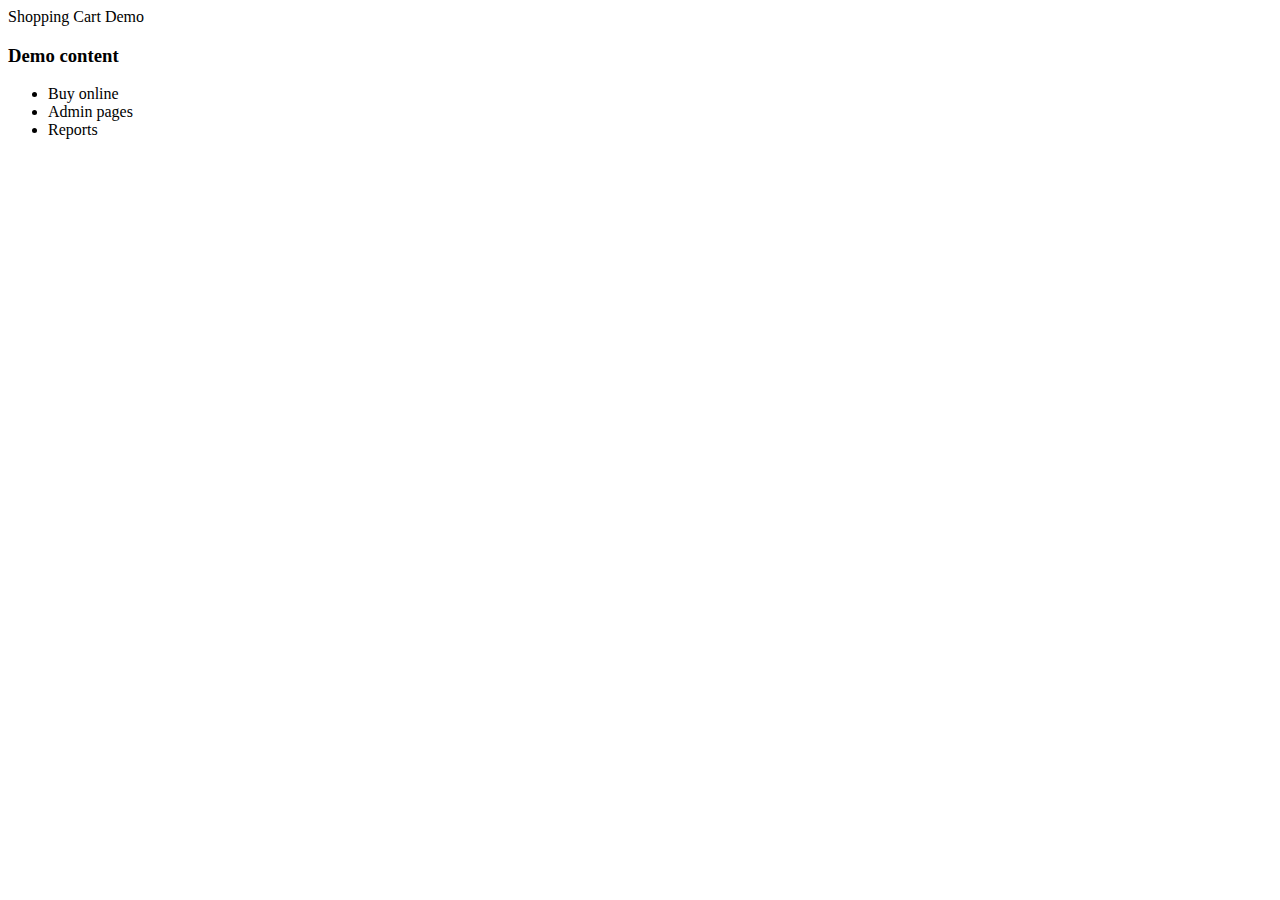
<file: ManagerShoppingCart/target/classes/templates/index.html>
<!DOCTYPE html>
<html xmlns:th="http://www.thymeleaf.org">
   <head>
      <meta charset="UTF-8">
      <title>Books Shop Online</title>
      <link rel="stylesheet" type="text/css" th:href="@{/styles.css}" />
   </head>
   <body>
      <th:block th:include="/_header"></th:block>
      <th:block th:include="/_menu"></th:block>
       
      <div class="page-title">Shopping Cart Demo</div>
      <div class="demo-container">
         <h3>Demo content</h3>
         <ul>
            <li>Buy online</li>
            <li>Admin pages</li>
            <li>Reports</li>
         </ul>
      </div>
       
      <th:block th:include="/_footer"></th:block>
       
   </body>
</html>
</file>
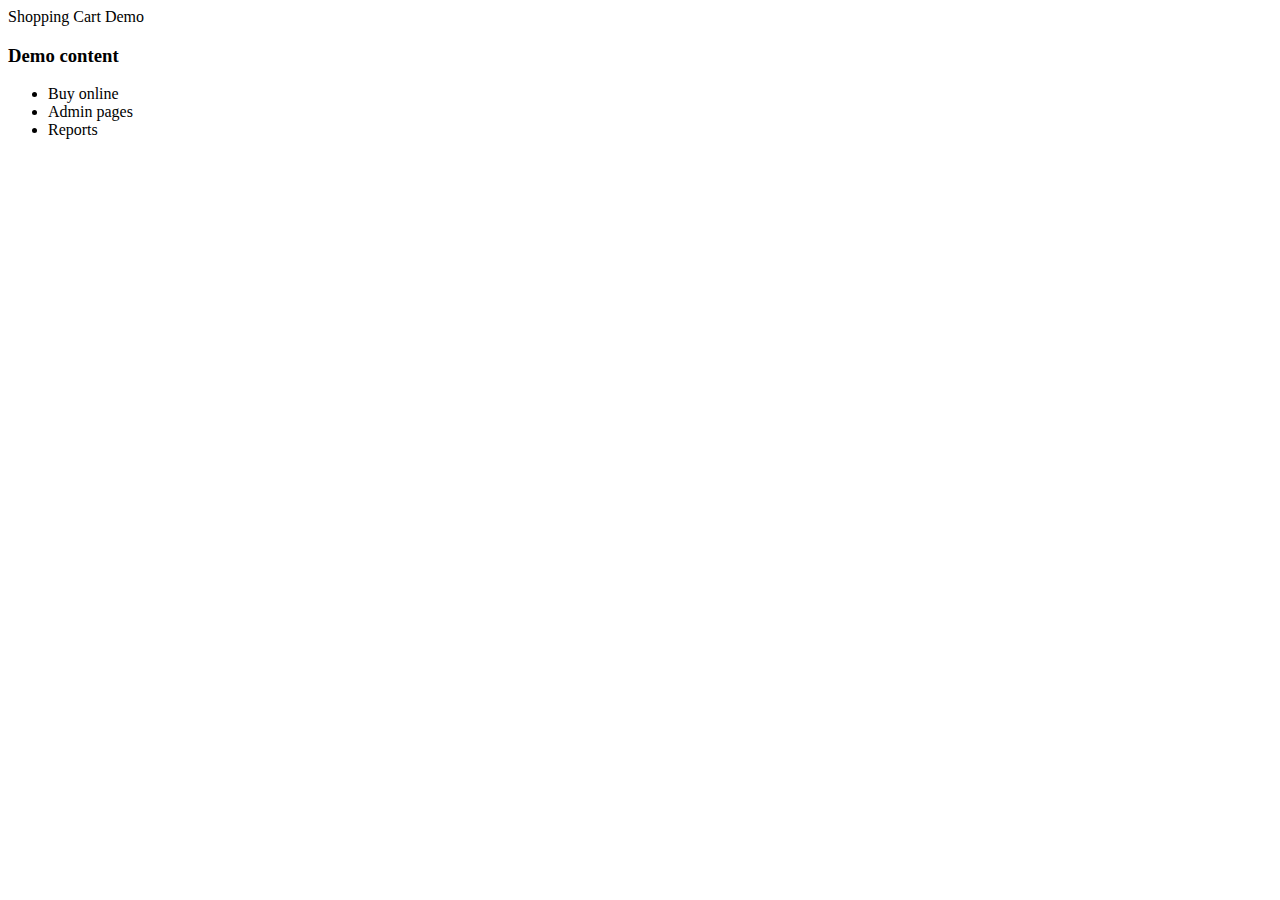
<file: SbHibernateShoppingCart/src/main/resources/templates/index.html>
<!DOCTYPE html>
<html xmlns:th="http://www.thymeleaf.org">
   <head>
      <meta charset="UTF-8">
      <title>Books Shop Online</title>
      <link rel="stylesheet" type="text/css" th:href="@{/styles.css}" />
   </head>
   <body>
      <th:block th:include="/_header"></th:block>
      <th:block th:include="/_menu"></th:block>
       
      <div class="page-title">Shopping Cart Demo</div>
      <div class="demo-container">
         <h3>Demo content</h3>
         <ul>
            <li>Buy online</li>
            <li>Admin pages</li>
            <li>Reports</li>
         </ul>
      </div>
       
      <th:block th:include="/_footer"></th:block>
       </body>
</html>
</file>
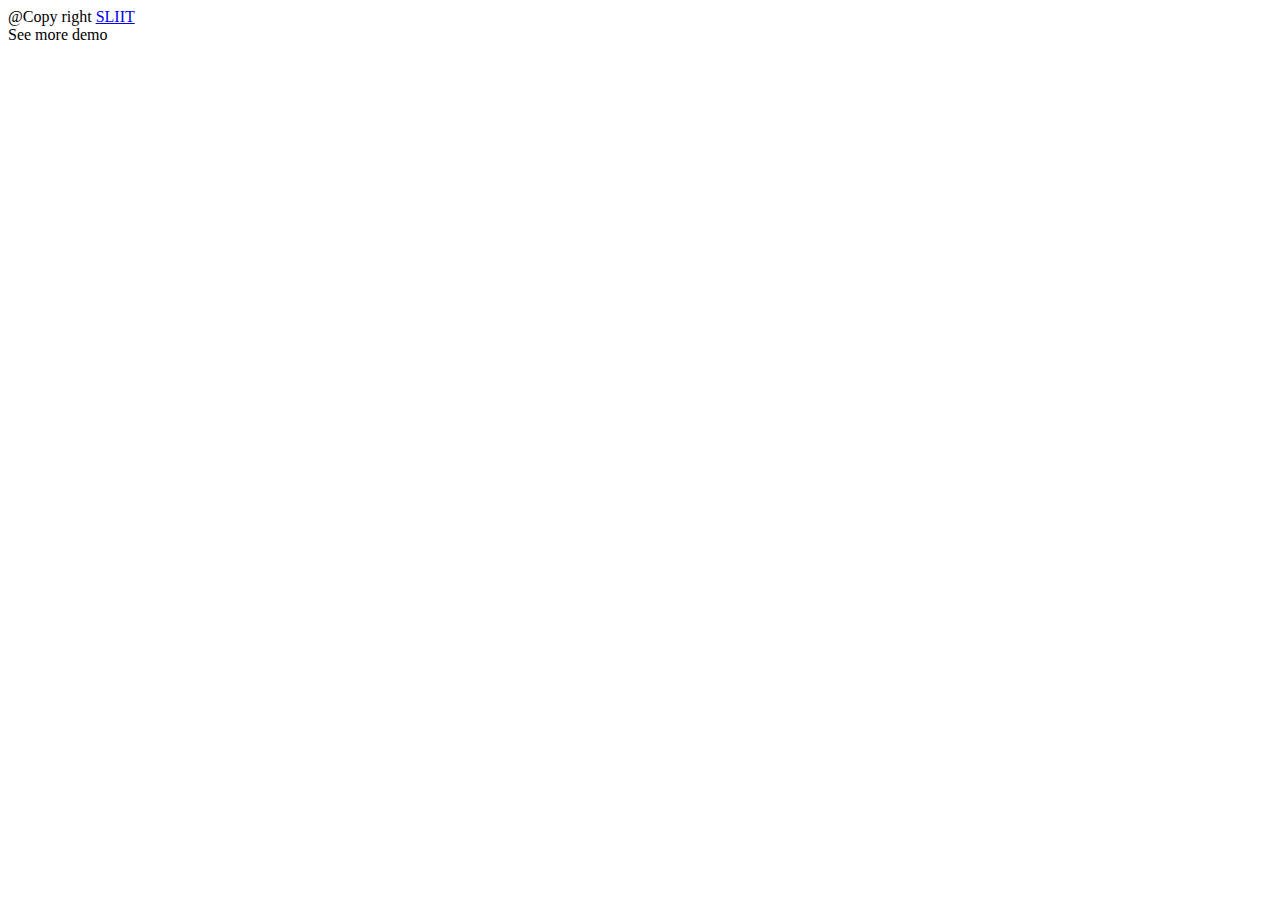
<file: ManagerShoppingCart/target/classes/templates/_footer.html>
<!DOCTYPE html>
<html>
<head>
<meta charset="ISO-8859-1">
<title>Insert title here</title>
</head>
<body>

	<div class="footer-container" xmlns:th="http://www.thymeleaf.org">
  
   @Copy right <a href="www.sliit.lk" target="_blank">SLIIT</a>
   <br>
   See more <a>demo</a>
     
</div>

</body>
</html>
</file>
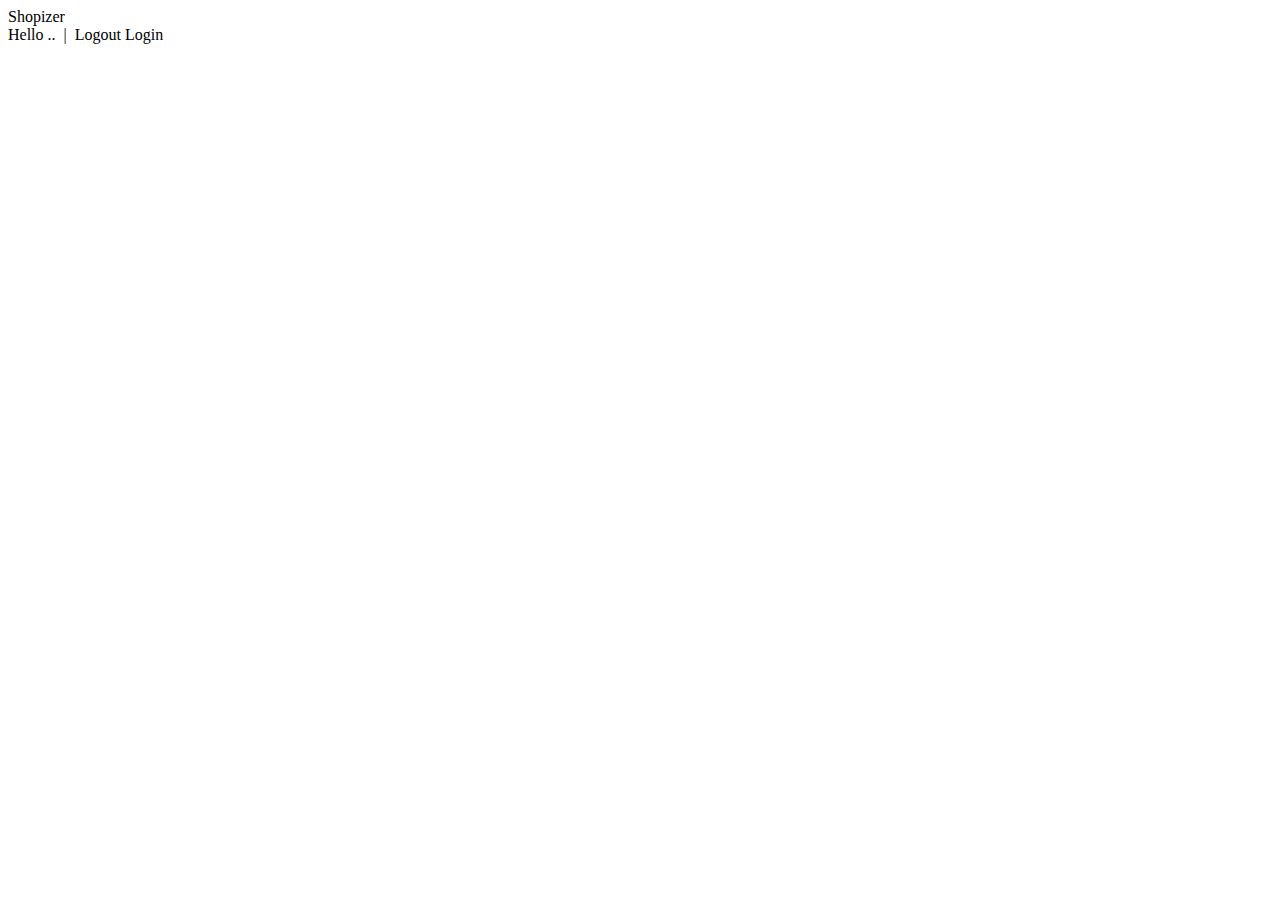
<file: ManagerShoppingCart/target/classes/templates/_header.html>
<!DOCTYPE html>
<html>
<head>
<meta charset="ISO-8859-1">
<title>Insert title here</title>
</head>
<body>

	<div class="header-container"
      xmlns:th="http://www.thymeleaf.org"
      xmlns:sec="http://www.thymeleaf.org/thymeleaf-extras-springsecurity4">
 
   <div class="site-name">Shopizer</div>
   
   <div class="header-bar">
      <th:block sec:authorize="isAuthenticated()">
         Hello
         <a th:href="@{/admin/accountInfo}" th:utext="${#request.userPrincipal.name}">..</a>
         &nbsp;|&nbsp;
         <a th:href="@{/admin/logout}">Logout</a>
      </th:block>
       
      <th:block sec:authorize="!isAuthenticated()">
         <a th:href="@{/admin/login}">Login</a>
      </th:block>
   </div>
   
</div>

</body>
</html>
</file>
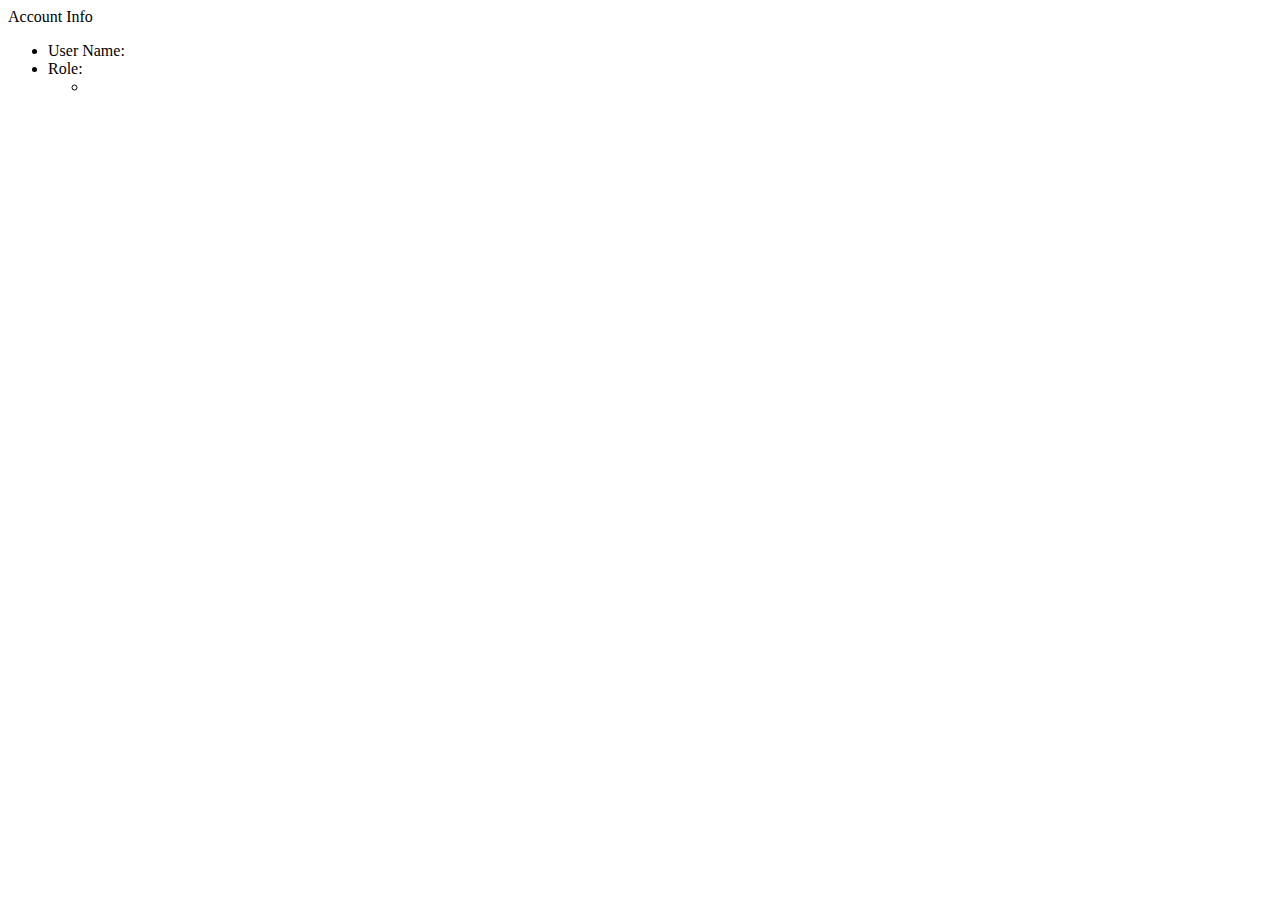
<file: ManagerShoppingCart/target/classes/templates/accountInfo.html>
<!DOCTYPE html>
<html xmlns:th="http://www.thymeleaf.org">
   <head>
      <meta charset="UTF-8">
      <title>Account Info</title>
      <link rel="stylesheet" type="text/css" th:href="@{/styles.css}">
   </head>
   <body>
    
      <th:block th:include="/_header"></th:block>
      <th:block th:include="/_menu"></th:block>
       
      <div class="page-title">Account Info</div>
      <div class="account-container">
         <ul>
            <li>User Name: <span th:utext="${#request.userPrincipal.name}"></span></li>
            <li>
               Role:
               <ul>
                  <li th:each="auth : ${userDetails.authorities}" th:utext="${auth.authority}"></li>
               </ul>
            </li>
         </ul>
      </div>
       
      <th:block th:include="/_footer"></th:block>
       
   </body>
</html>
</file>
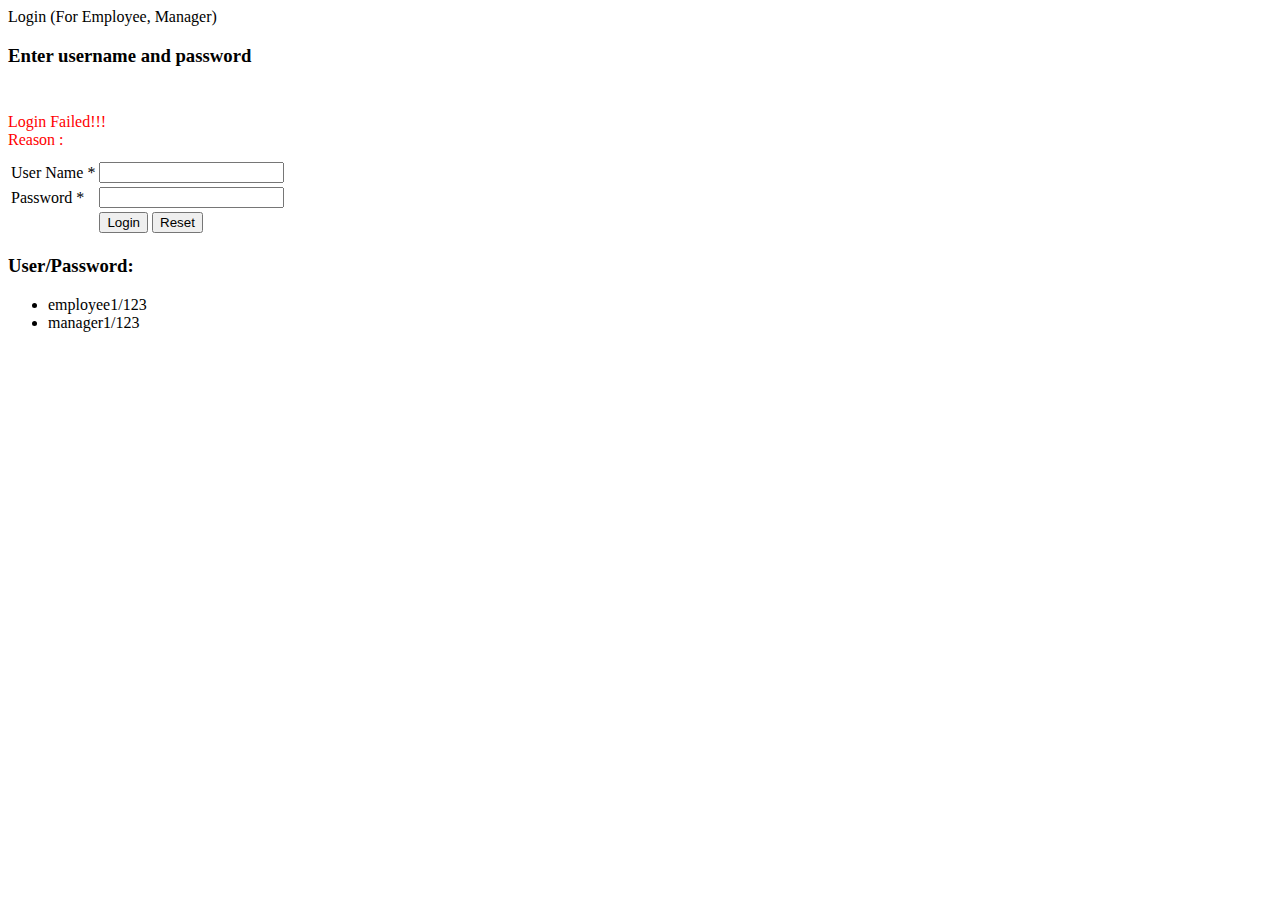
<file: ManagerShoppingCart/target/classes/templates/login.html>
<!DOCTYPE html>
<html xmlns:th="http://www.thymeleaf.org">
   <head>
      <meta charset="UTF-8">
      <title>Login</title>
      <link rel="stylesheet" type="text/css" th:href="@{/styles.css}">
   </head>
   <body>
      <th:block th:include="/_header"></th:block>
      <th:block th:include="/_menu"></th:block>
       
      <div class="page-title">Login (For Employee, Manager)</div>
       
      <div class="login-container">
         <h3>Enter username and password</h3>
         <br>
         <!-- /login?error=true -->
         <th:block th:if="${#session != null && #session.getAttribute('SPRING_SECURITY_LAST_EXCEPTION') != null}">
             <div th:if= "${#request.getParameter('error') == 'true'}"
                style="color: red; margin: 10px 0px;">
                Login Failed!!!<br /> Reason :
                <span th:utext="${#session.getAttribute('SPRING_SECURITY_LAST_EXCEPTION').message}"></span>
             </div>
         </th:block>
          
         <form method="POST"
            th:action="@{/j_spring_security_check}">
            <table>
               <tr>
                  <td>User Name *</td>
                  <td><input name="userName" /></td>
               </tr>
               <tr>
                  <td>Password *</td>
                  <td><input type="password" name="password" /></td>
               </tr>
               <tr>
                  <td>&nbsp;</td>
                  <td>
                      <input type="submit" value="Login" />
                      <input type="reset"  value="Reset" />
                  </td>
               </tr>
            </table>
         </form>
          
         <span class="error-message" th:utext="${error}"></span>
      </div>
       
      <div style="text-align:left">
          <h3>User/Password:</h3>
          <ul>        
             <li>employee1/123</li>
             <li>manager1/123</li>   
          </ul>
      </div>
       
      <th:block th:include="/_footer"></th:block>
       
   </body>
</html>
</file>
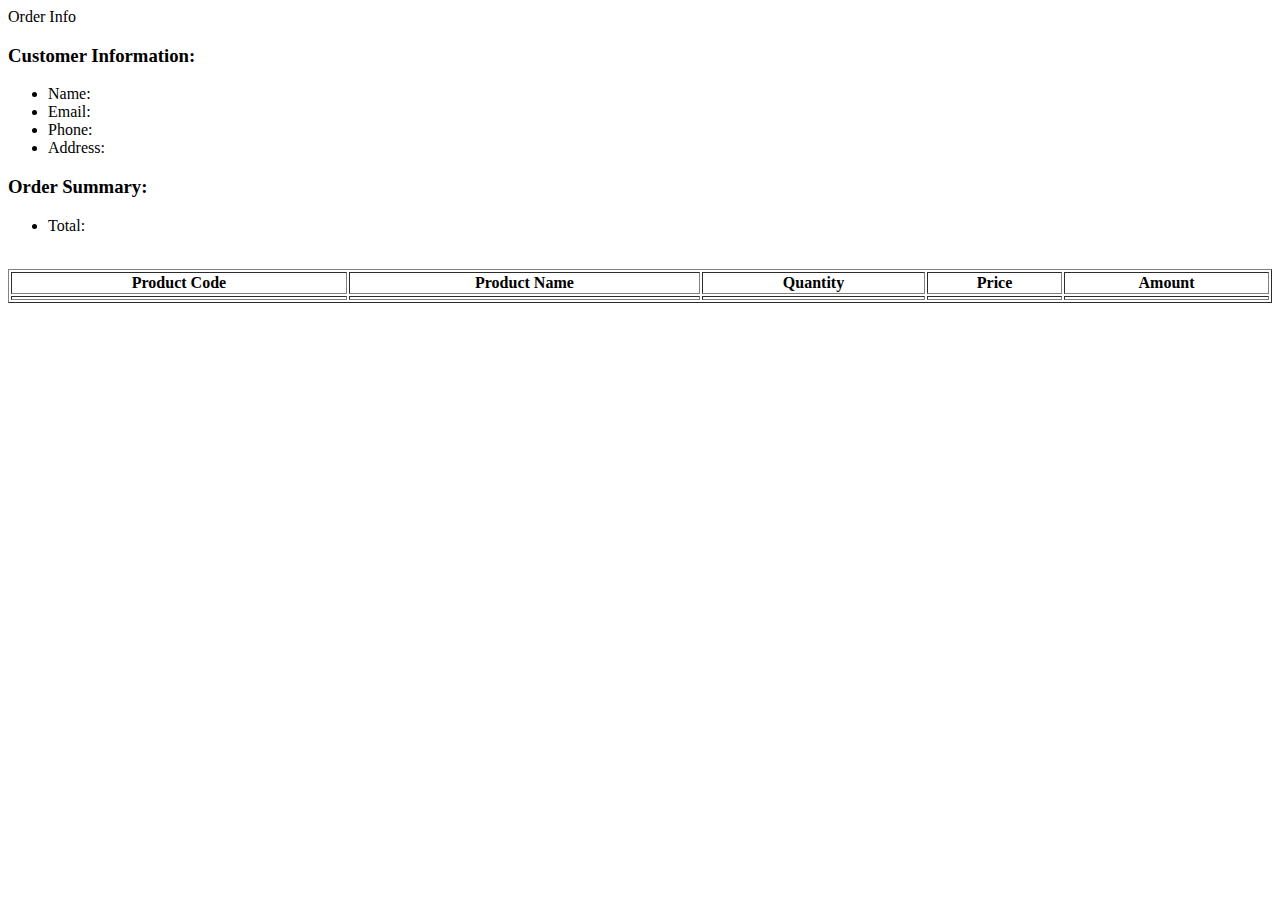
<file: ManagerShoppingCart/target/classes/templates/order.html>
<!DOCTYPE html>
<html xmlns:th="http://www.thymeleaf.org">
   <head>
      <meta charset="UTF-8">
      <title>Product List</title>
      <link rel="stylesheet" type="text/css" th:href="@{/styles.css}">
   </head>
   <body>
      <th:block th:include="/_header"></th:block>
      <th:block th:include="/_menu"></th:block>
       
      <div class="page-title">Order Info</div>
       
      <div class="customer-info-container">
         <h3>Customer Information:</h3>
         <ul>
            <li>Name: <span th:utext="${orderInfo.customerName}"></span></li>
            <li>Email: <span th:utext="${orderInfo.customerEmail}"></span></li>
            <li>Phone: <span th:utext="${orderInfo.customerPhone}"></span></li>
            <li>Address: <span th:utext="${orderInfo.customerAddress}"></span></li>
         </ul>
         <h3>Order Summary:</h3>
         <ul>
            <li>Total:
               <span class="total" th:utext="${#numbers.formatDecimal(orderInfo.amount,3,2,'COMMA')}">         
               </span>
            </li>
         </ul>
      </div>
      <br/>
      <table border="1" style="width:100%">
         <tr>
            <th>Product Code</th>
            <th>Product Name</th>
            <th>Quantity</th>
            <th>Price</th>
            <th>Amount</th>
         </tr>
         <tr th:each="orderDetailInfo : ${orderInfo.details}">
            <td th:utext="${orderDetailInfo.productCode}"></td>
            <td th:utext="${orderDetailInfo.productName}"></td>
            <td th:utext="${orderDetailInfo.quanity}"></td>
            <td th:utext="${#numbers.formatDecimal(orderDetailInfo.price,3,2,'COMMA')}"></td>
            <td th:utext="${#numbers.formatDecimal(orderDetailInfo.amount,3,2,'COMMA')}"></td>
         </tr>
      </table>
       
      <th:block th:include="/_footer"></th:block>
       
   </body>
</html>
</file>
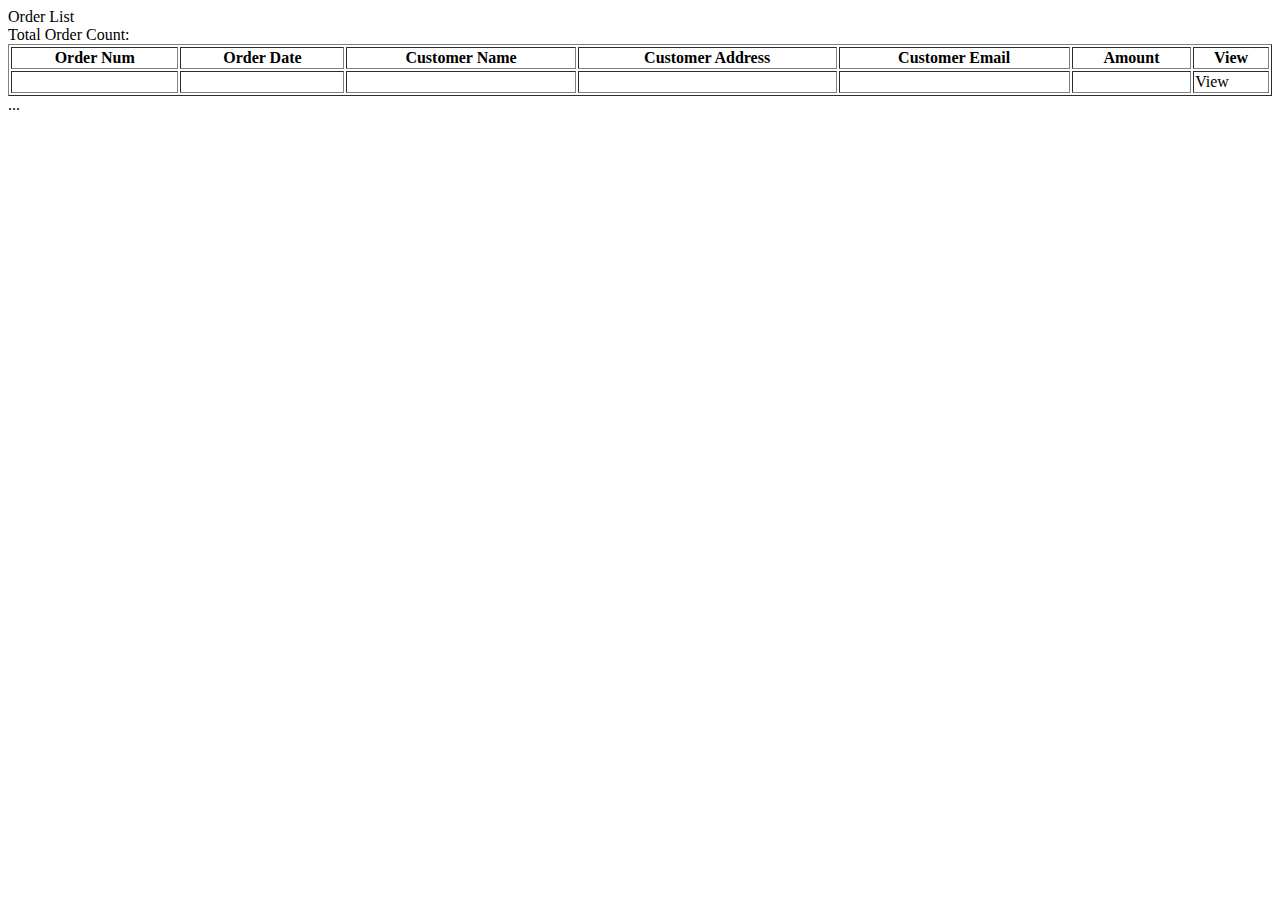
<file: ManagerShoppingCart/target/classes/templates/orderList.html>
<!DOCTYPE html>
<html xmlns:th="http://www.thymeleaf.org">
   <head>
      <meta charset="UTF-8">
      <title>Product List</title>
      <link rel="stylesheet" type="text/css" th:href="@{/styles.css}">
   </head>
   <body>
      <th:block th:include="/_header"></th:block>
      <th:block th:include="/_menu"></th:block>
 
      <div class="page-title">Order List</div>
      <div>Total Order Count: <span th:utext="${paginationResult.totalRecords}"></span></div>
      <table border="1" style="width:100%">
         <tr>
            <th>Order Num</th>
            <th>Order Date</th>
            <th>Customer Name</th>
            <th>Customer Address</th>
            <th>Customer Email</th>
            <th>Amount</th>
            <th>View</th>
         </tr>
         <tr th:each="orderInfo : ${paginationResult.list}">
            <td th:utext="${orderInfo.orderNum}"></td>
            <td th:utext="${#dates.format(orderInfo.orderDate,'dd-MM-yyyy HH:mm')}"></td>
            <td th:utext="${orderInfo.customerName}"></td>
            <td th:utext="${orderInfo.customerAddress}"></td>
            <td th:utext="${orderInfo.customerEmail}"></td>
            <td style="color:red;" th:utext="${#numbers.formatDecimal(orderInfo.amount,3,2,'COMMA')}">
            </td>
            <td><a th:href="@{|/admin/order?orderId=${orderInfo.id}|}">View</a></td>
         </tr>
      </table>
      <div class="page-navigator" th:if="${paginationResult.totalPages > 1}" >
         <th:block th:each="page: ${paginationResult.navigationPages}">
            <a th:if="${page != -1}" class="nav-item"
               th:href="@{|/admin/orderList?page=${page}|}" th:utext="${page}"></a>
                
            <span th:if="${page == -1}" class="nav-item"> ... </span>
         </th:block>
      </div>
 
      <th:block th:include="/_footer"></th:block>
       
   </body>
</html>
</file>
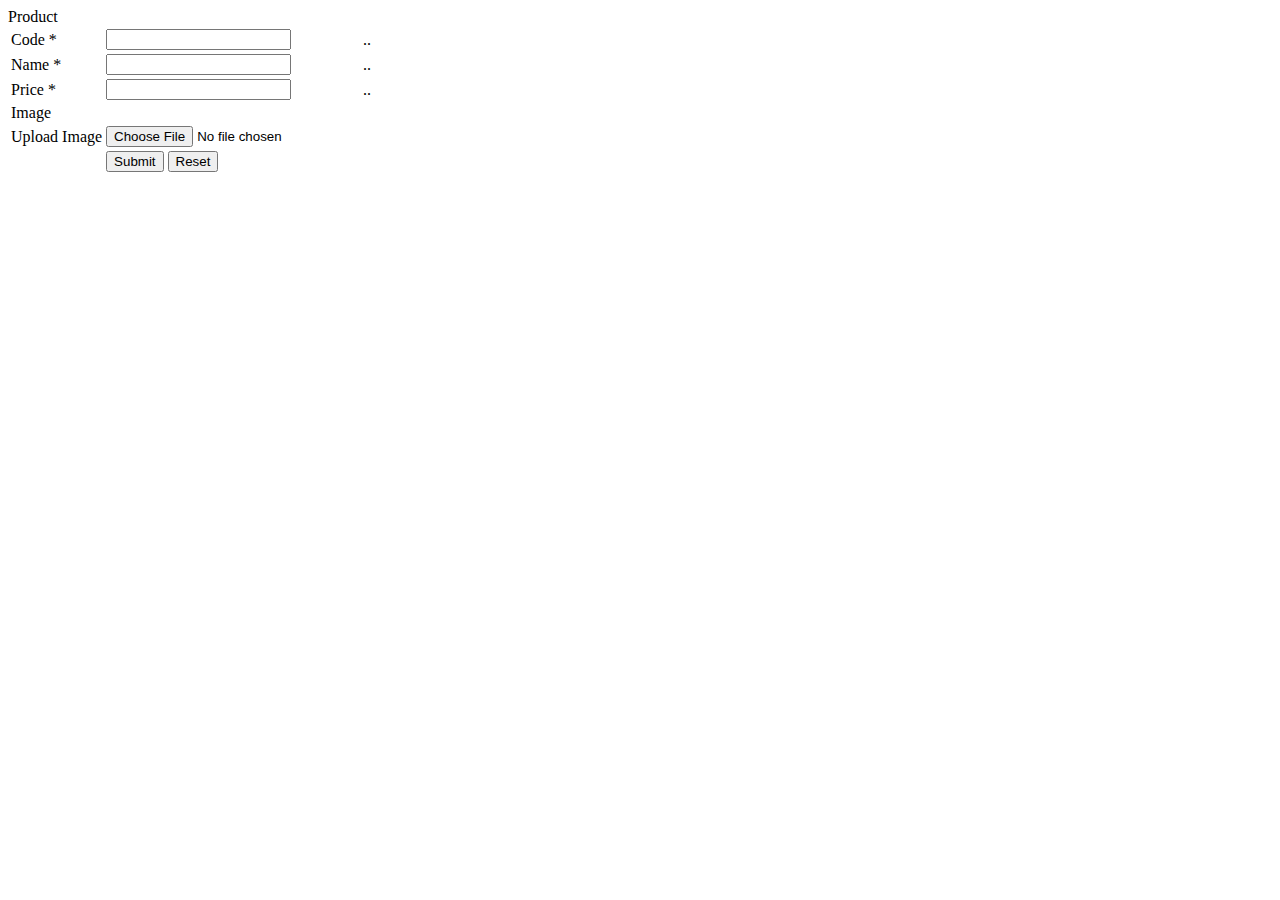
<file: ManagerShoppingCart/target/classes/templates/product.html>
<!DOCTYPE html>
<html xmlns:th="http://www.thymeleaf.org">
   <head>
      <meta charset="UTF-8">
      <title>Product</title>
      <link rel="stylesheet" type="text/css" th:href="@{/styles.css}">
   </head>
   <body>
    
      <th:block th:include="/_header"></th:block>
      <th:block th:include="/_menu"></th:block>
       
      <div class="page-title">Product</div>
      <div th:if="${errorMessage!= null}" class="error-message" th:utext="${errorMessage}">
      </div>
       
      <form  th:object="${productForm}" th:action="@{/admin/product}"
              method="POST" enctype="multipart/form-data">
         <table style="text-align:left;">
            <tr>
               <td>Code *</td>
               <td style="color:red;">
                  <input th:field="*{newProduct}" type="hidden" />
                  <input th:if="${productForm.newProduct}" type="text"
                     th:field="*{code}" />  
                  <th:block th:if="${!productForm.newProduct}">   
                       <span th:utext="${productForm.code}"></span>   
                       <input type="hidden" th:field="*{code}" />                                       
                  </th:block>   
               </td>
               <td>
                  <span class="error-message" th:if="${#fields.hasErrors('code')}" th:errors="*{code}">..</span>
               </td>   
            </tr>
            <tr>
               <td>Name *</td>
               <td><input th:field="*{name}"  /></td>
               <td>
                  <span class="error-message" th:if="${#fields.hasErrors('name')}" th:errors="*{name}">..</span>
               </td>
            </tr>
            <tr>
               <td>Price *</td>
               <td><input th:field="*{price}"  /></td>
               <td>
                  <span class="error-message" th:if="${#fields.hasErrors('price')}" th:errors="*{price}">..</span>
               </td>
            </tr>
            <tr>
               <td>Image</td>
               <td>
                  <img th:src="@{|/productImage?code=${productForm.code}|}" width="100"/>
               </td>
               <td> </td>
            </tr>
            <tr>
               <td>Upload Image</td>
               <td><input type="file" th:field="*{fileData}" /></td>
               <td> </td>
            </tr>
            <tr>
               <td>&nbsp;</td>
               <td>
                  <input type="submit" value="Submit" />
                  <input type="reset" value="Reset" />
               </td>
            </tr>
         </table>
      </form>
       
      <th:block th:include="/_footer"></th:block>
       
   </body>
</html>
</file>
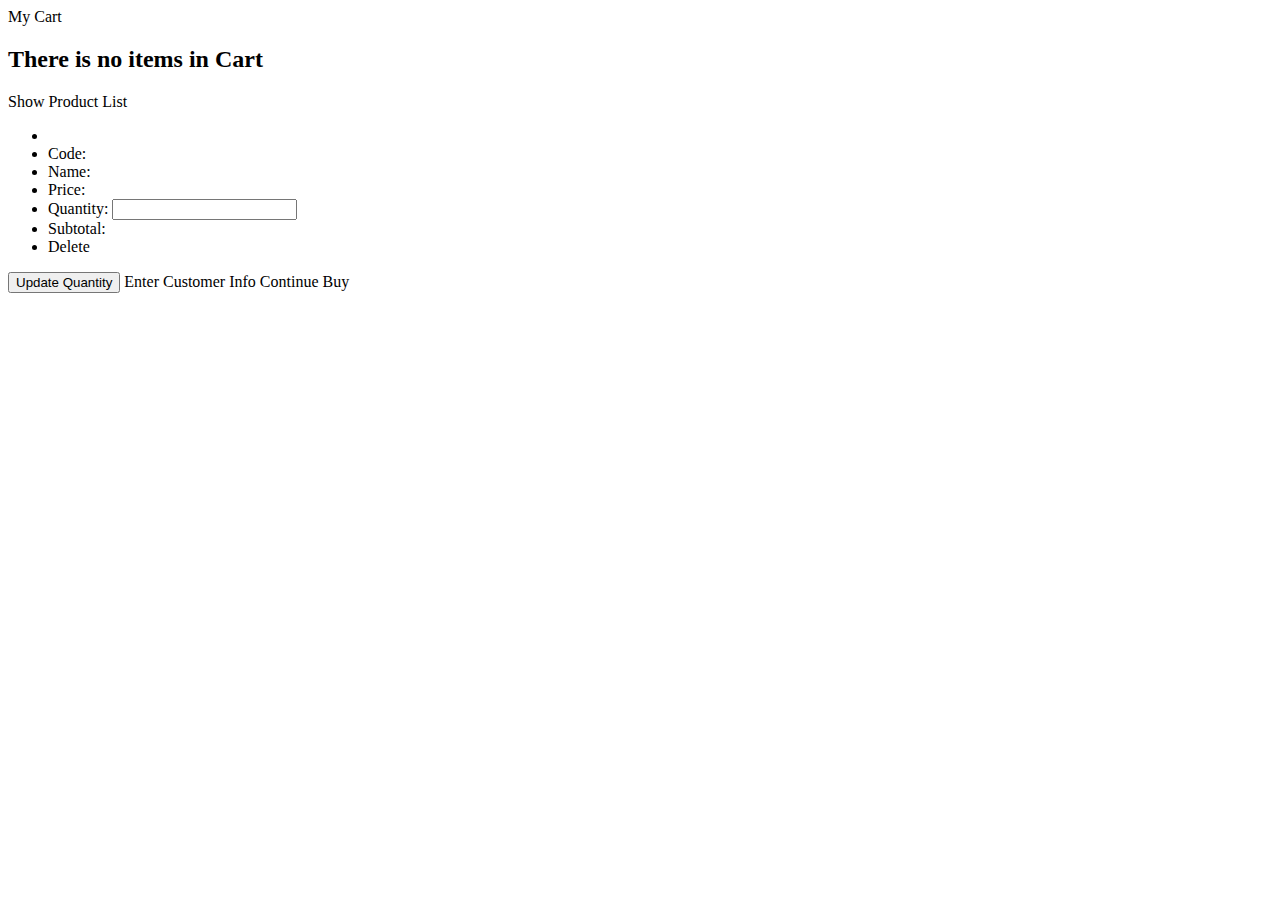
<file: ManagerShoppingCart/target/classes/templates/shoppingCart.html>
<!DOCTYPE html>
<html xmlns:th="http://www.thymeleaf.org">
   <head>
      <meta charset="UTF-8">
      <title>Shopping Cart</title>
      <link rel="stylesheet" type="text/css" th:href="@{/styles.css}">
   </head>
   <body>
      <th:block th:include="/_header"></th:block>
      <th:block th:include="/_menu"></th:block>
       
      <div class="page-title">My Cart</div>
       
      <th:block th:if="${cartForm == null || cartForm.cartLines == null || cartForm.cartLines.empty}">
         <h2>There is no items in Cart</h2>
         <a th:href="@{/productList}">Show Product List</a>
      </th:block>
       
      <th:block th:if="${cartForm != null && cartForm.cartLines != null && !cartForm.cartLines.empty}">
         <form method="POST" th:object="${cartForm}" th:action="@{/shoppingCart}">
          
               <div class="product-preview-container"
                        th:each="cartLineInfo, varStatus : ${cartForm.cartLines}">
                  <ul>
                     <li><img class="product-image"
                        th:src="@{|/productImage?code=${cartLineInfo.productInfo.code}|}" />
                     </li>
                     <li>Code: <span th:utext="${cartLineInfo.productInfo.code}"></span>
                        <input type="hidden"      
                           th:name="|cartLines[${varStatus.index}].productInfo.code|"                       
                           th:value="${cartLineInfo.productInfo.code}" />
                     </li>
                     <li>Name: <span th:utext="${cartLineInfo.productInfo.name}"></span></li>
                     <li>Price:
                        <span class="price"
                           th:utext="${#numbers.formatDecimal(cartLineInfo.productInfo.price,3,2,'COMMA')}">
                        </span>
                     </li>
                     <li>Quantity:
                        <input
                            th:name="|cartLines[${varStatus.index}].quantity|"
                            th:value="${cartLineInfo.quantity}" />
                     </li>
                     <li>Subtotal:
                        <span class="subtotal"
                           th:utext="${#numbers.formatDecimal(cartLineInfo.amount,3,2,'COMMA')}">
                        </span>
                     </li>
                     <li>
                        <a th:href="@{|/shoppingCartRemoveProduct?code=${cartLineInfo.productInfo.code}|}">
                        Delete
                        </a>
                     </li>
                  </ul>
               </div>
             
            <div style="clear: both"></div>
            <input class="button-update-sc" type="submit" value="Update Quantity" />
            <a class="navi-item"
               th:href="@{/shoppingCartCustomer}">Enter Customer Info</a>
            <a class="navi-item"
               th:href="@{/productList}">Continue Buy</a>
         </form>
      </th:block>
       
      <th:block th:include="/_footer"></th:block>
       
   </body>
</html>
</file>
